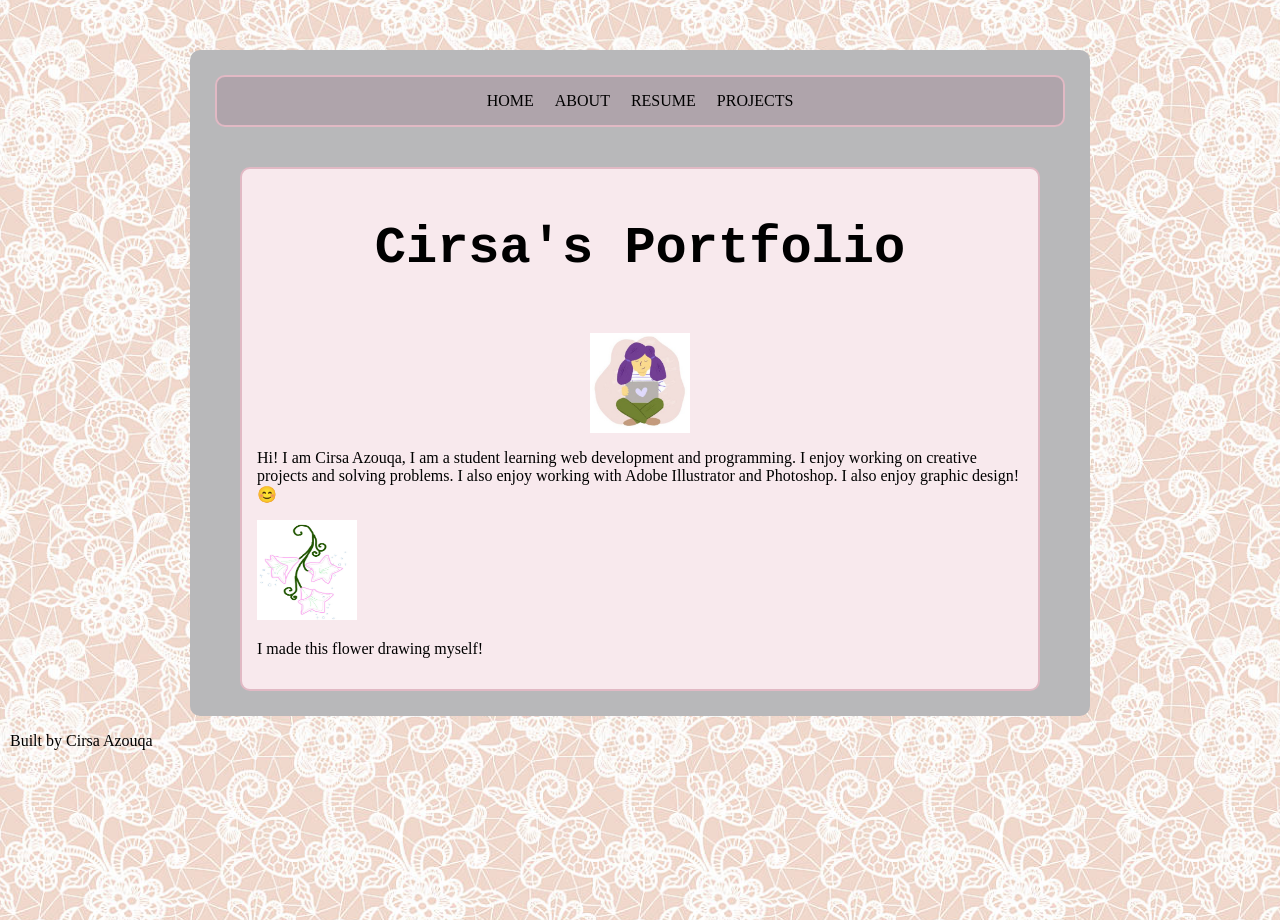
<file: index.html>
<!DOCTYPE html>
<html lang="en">
<head>
    <meta charset="UTF-8">
    <meta name="viewport" content="width=device-width, initial-scale=1.0">
    <link rel="stylesheet" href="style.css">
    <title>Cirsa's Portfolio</title>
</head>
<body>
   <div class="home-container">
   <nav>
        <ul>
            <li><a href="index.html">Home</a></li>
            <li><a href="about.html">About</a></li>
            <li><a href="resume.html">Resume</a></li>
            <li><a href="projects.html">Projects</a></li>
        </ul>
   </nav>
   <div class="main-container">
     <header>
      <div class="header-content"> 
        <h1>Cirsa's Portfolio</h1>
        <img src="images/code.jpg" alt="Code image" width="100" height="100">
      </div>
     </header> 
   <div class="paragraph-container">
   <main>
      <p>Hi! I am Cirsa Azouqa, I am a student learning web development and programming. I enjoy working on creative projects and solving problems. I also enjoy working with Adobe Illustrator and Photoshop. I also enjoy graphic design! &#128522; </p>
      <img src="images/flower.jpeg" alt="Self drawn flower" width="100" height="100">
      <p>I made this flower drawing myself!</p>
   </main>
   </div>
   </div>
   </div>
   <footer>
        <p>Built by Cirsa Azouqa</p>
   </footer>
</body>
</html>
</file>
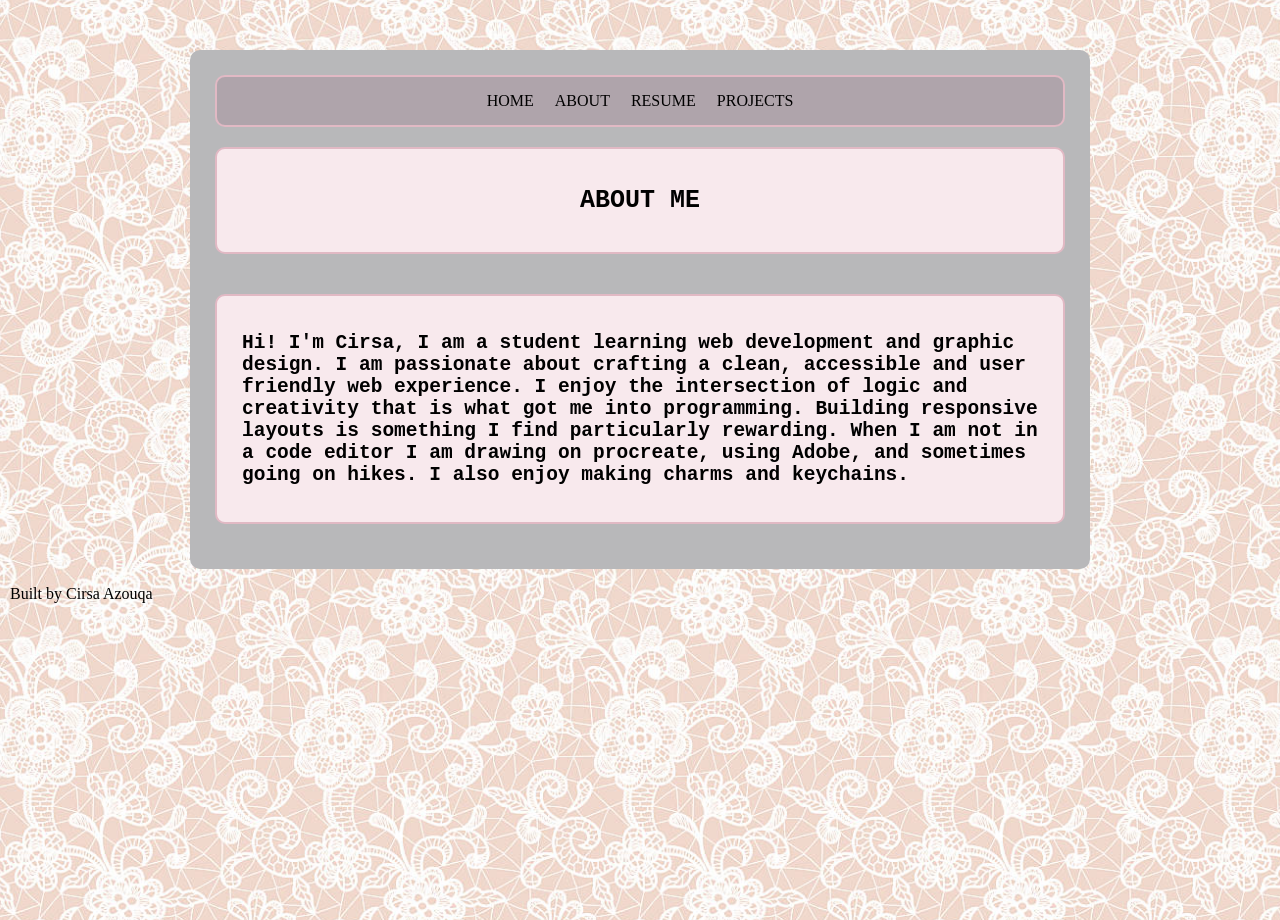
<file: about.html>
<!DOCTYPE html>
<html lang="en">
<head>
    <meta charset="UTF-8">
    <meta name="viewport" content="width=device-width, initial-scale=1.0">
    <link rel="stylesheet" href="style.css">
    <title>About me</title>
</head>
<body>
   <div class="about-container">
   <nav>
        <ul>
            <li><a href="index.html">Home</a></li>
            <li><a href="about.html">About</a></li>
            <li><a href="resume.html">Resume</a></li>
            <li><a href="projects.html">projects</a></li>
        </ul>
   </nav>
   <div class="about">
     <header>
        <h1>About Me</h1>
     </header> 
   </div>
   <main>
   <div class="introduction">
    <section>
       <h2>Hi! I'm Cirsa, I am a student learning web development and graphic design. I am passionate about crafting a clean, accessible and user friendly web experience. I enjoy the intersection of logic and creativity that is what got me into programming. Building responsive layouts is something I find particularly rewarding. When I am not in a code editor I am drawing on procreate, using Adobe, and sometimes going on hikes. I also enjoy making charms and keychains.</h2>
    </section>
   </div>
   </main>
   </div>
   <footer>
        <p>Built by Cirsa Azouqa</p>
   </footer>
</body>
</html>
</file>
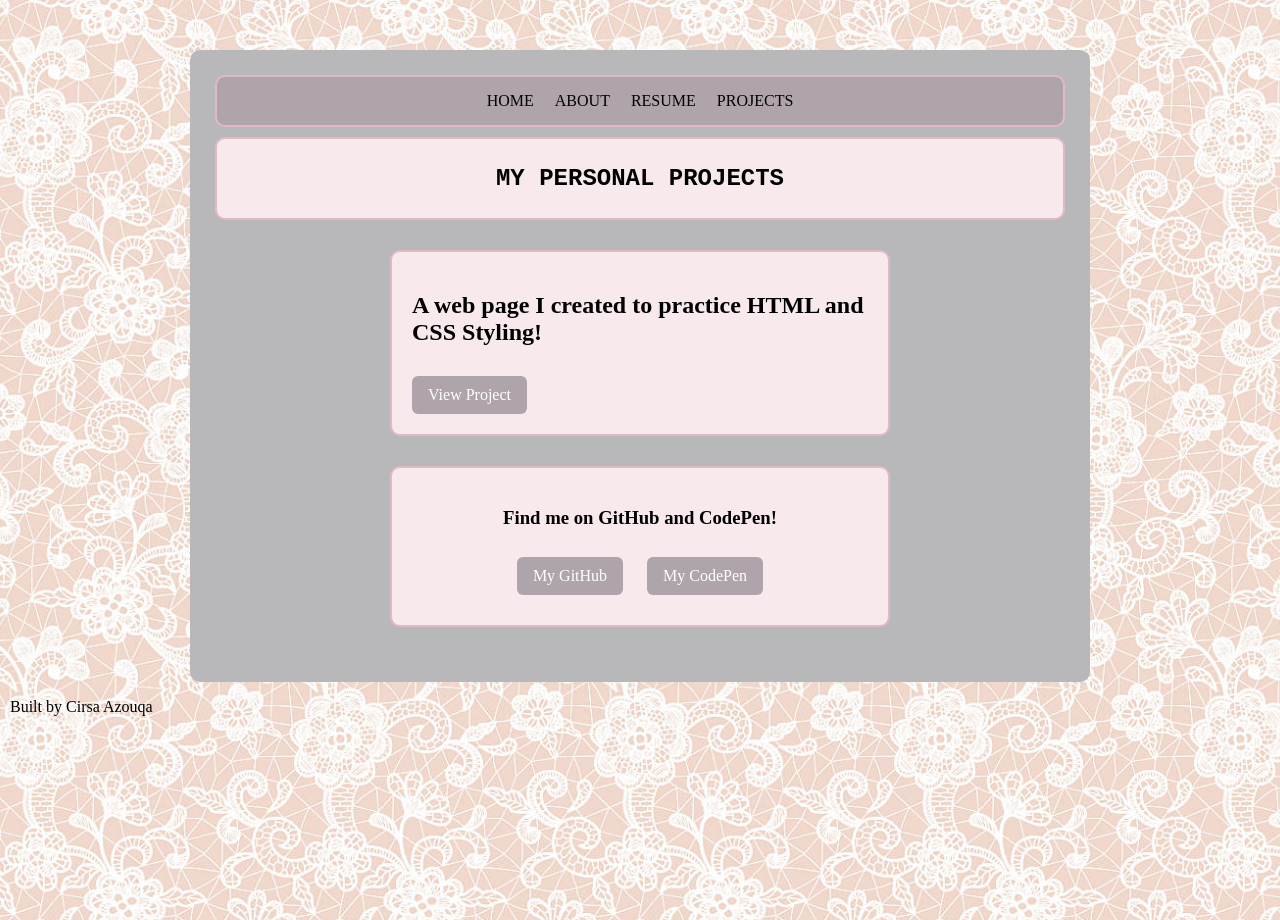
<file: projects.html>
<!DOCTYPE html>
<html lang="en">
<head>
    <meta charset="UTF-8">
    <meta name="viewport" content="width=device-width, initial-scale=1.0">
    <link rel="stylesheet" href="style.css">
    <title>Projects</title>
</head>
<body>
    <div class="project-container">
   <nav>
        <ul>
            <li><a href="index.html">Home</a></li>
            <li><a href="about.html">About</a></li>
            <li><a href="resume.html">Resume</a></li>
            <li><a href="projects.html">projects</a></li>
        </ul>
   </nav>
   <div class="project-header">
    <header>
        <h1>My Personal Projects</h1>
   </header> 
   </div>
   <main>
    <div class="code-pen-link">
    <section>
        <h2> A web page I created to practice HTML and CSS Styling!</h2>
        <a href="https://codepen.io/editor/cirsaa/pen/01a09c23-599f-741c-b6e4-934bacb2732b" target="_blank">View Project</a>
    </section>
    </div>
    <div class="find-me">
        <section>
            <h3>Find me on GitHub and CodePen!</h3>
            <a href="https://github.com/Cirsa-bot" target="_blank">My GitHub</a>
            <a href="https://codepen.io/cirsaa" target="_blank">My CodePen</a>
        </section>
    </div>
   </main>
    </div>
   <footer>
        <p>Built by Cirsa Azouqa</p>
   </footer>
</body>
</html>
</file>
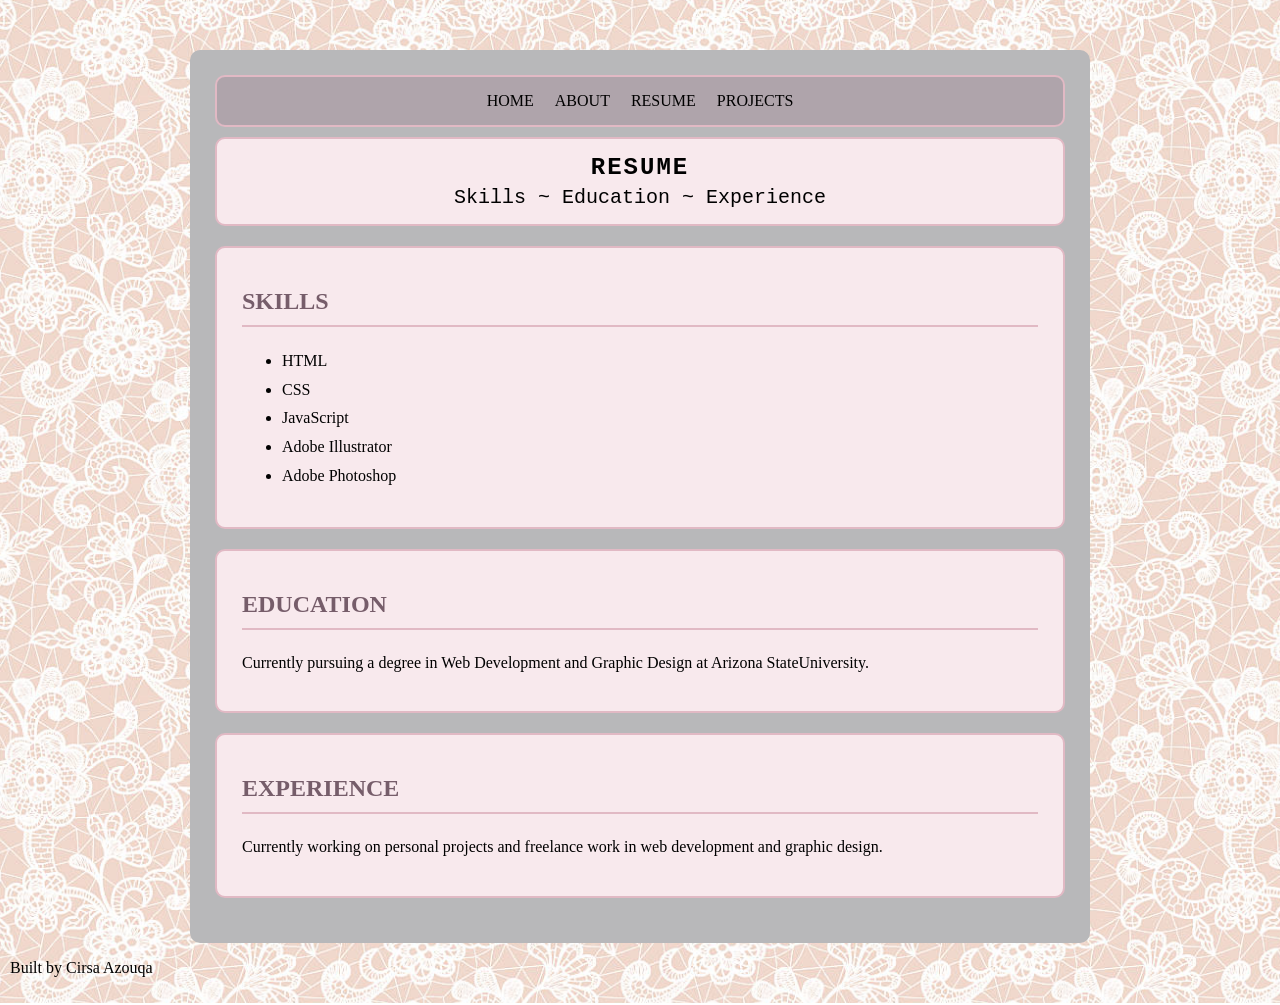
<file: resume.html>
<!DOCTYPE html>
<html lang="en">
<head>
    <meta charset="UTF-8">
    <meta name="viewport" content="width=device-width, initial-scale=1.0">
    <link rel="stylesheet" href="style.css">
    <title>Resume</title>
</head>
<body> 
    <div class="resume-container">
    <div class="nav-resume">
   <nav>
        <ul>
            <li><a href="index.html">Home</a></li>
            <li><a href="about.html">About</a></li>
            <li><a href="resume.html">Resume</a></li>
            <li><a href="projects.html">projects</a></li>
        </ul>
   </nav>
    </div>
   <div class="resume-header">
    <header>
        <h1>Resume</h1>
        <p>Skills ~ Education ~ Experience</p>
    </header> 
   </div>
   <main>
    <section>
    <div class="resume-skills">
        <h2>Skills</h2>
        <ul class="skills-list">
            <li>HTML</li>
            <li>CSS</li>
            <li>JavaScript</li>
            <li>Adobe Illustrator</li>
            <li>Adobe Photoshop</li>
        </ul>
    </div>
    </section>
    <section>
    <div class="education">
            <h2>Education</h2>
            <p>Currently pursuing a degree in Web Development and Graphic Design at Arizona StateUniversity.</p>
    </div>
    </section>
    <section>
    <div class="experience">
            <h2>Experience</h2>
            <p>Currently working on personal projects and freelance work in web development and graphic design.</p>
    </div>
    </section>
   </main>
    </div>
   <footer>
        <p>Built by Cirsa Azouqa</p>
   </footer>
</body>
</html>
</file>
<file: style.css>
/* CSS by Cirsa Azouqa */
/* Color palette */
/* GLOBAL (base) MOBILE FIRST */
@media screen and (min-width: 768px) {
    body {
        padding: 20px;
    }
    header {
        font-size: 2em;
    }
    nav a {
        padding: 20px 10px;
    }
    .main-container {
        width: 100%;
        max-width: 800px;
        margin-top: 20px auto 0;
        padding: 15px;
        box-sizing: border-box;
        min-width: 0;
    }
    .header-content {
        width: 100%;
        min-width: 0;
        flex-direction: column;
        align-items: center;
    }
    .resume-container,
    .project-container,
    .about-container,
    .home-container {
        margin-top: 40px;
        padding: 25px;
    }
    .resume-header, .project-header {
        padding: 10px 15px;
    }
    .resume-header h1, .project-header h1 {
        font-size: 24px;
    }
    .resume-header p {
        font-size: 20px;
    }
    .introduction {
        margin-top: 40px;
        padding: 50px;
    }
    .resume-skills,
    .education,
    .experience,
    .about {
        padding: 20px 25px;
    }
    .code-pen-link, .find-me {
        margin: 50px auto;
        padding: 25px;
    }
}

body {
    margin: 0;
    padding: 10px;
    min-height: 100vh;
    background-image: url("images/lace.jpg");
    background-repeat: repeat;
    background-size: 600px auto;
    background-position: center;
}
header {
    font-family: monospace;
    font-size: 2.0em;
    overflow-wrap: anywhere;
}
nav {
    background-color: #afa4ab;
    border: 2px solid #e1b9c4;
    border-radius: 10px;
    padding: 5px;
    width: 100%;
    max-width: 100%;
    margin: 0 auto;
    box-sizing: border-box;
}
nav ul {
    display: flex;
    flex-wrap: wrap;
    justify-content: center;
    align-items: center;
    list-style: none;
    gap: 5px;
    margin: 0;
    padding: 0;
    color: black;
}
nav li {
    text-align: center;
    min-width: 0;
}
nav a {
    display: block;
    text-decoration: none;
    text-transform: uppercase;
    color: black;
    padding: 10px 8px;
    overflow-wrap: anywhere;
}
nav a:hover {
    background-color: #e1b9c4;
    border-radius: 6px;
}
.main-container {
    width: 100%;
    max-width: 800px;
    margin: 40px auto 0;
    padding: 15px;
    background-color: #f8e9ed;
    border: 2px solid #e1b9c4;
    border-radius: 10px;
}
.header-content {
    display: flex;
    flex-direction: column;
    justify-content: center;
    align-items: center;
    gap: 20px;
}
.about {
    max-width: 900px;
    margin: 20px auto 0;
}
.about h1 {
    font-size: 25px;
    text-transform: uppercase;
    text-align: center;
}
.introduction {
    width: 100%;
    max-width: 900px;
    margin: 40px auto 0;
    padding: 20px;
    background-color: #afa4ab;
    border-radius: 10px;
    font-family: monospace;
    overflow-wrap: anywhere;
}
.resume-container,
.project-container,
.about-container,
.home-container {
    width: 100%;
    max-width: 900px;
    margin: 40px auto 0;
    padding: 25px;
    box-sizing: border-box;
    background-color: #b8b8ba;
    border-radius: 10px;
}
.resume-header, .project-header {
    width: 100%;
    max-width: 850px;
    margin: 10px auto 20px;
    padding: 10px 15px;
    box-sizing: border-box;
    text-align: center;
    background-color: #f8e9ed;
    border: 2px solid #e1b9c4;
    border-radius: 10px;
}
.resume-header h1 {
    font-size: 24px;
    margin: 5px 0;
    text-transform: uppercase;
    letter-spacing: 2px;
}
.resume-header p {
    margin: 5px 0;
    font-size: 20px;
}
.resume-skills,
.education,
.experience,
.code-pen-link,
.find-me,
.about,
.introduction {
    width: 100%;
    box-sizing: border-box;
    background-color: #f8e9ed;
    border: 2px solid #e1b9c4;
    border-radius: 10px;
    padding: 20px 25px;
    margin-bottom: 20px;
}
.resume-skills h2,
.education h2,
.experience h2 {
    color: #765d6a;
    border-bottom: 2px solid #e1b9c4;
    padding-bottom: 10px;
    text-transform: uppercase;
}
.resume-skills ul,
.experience ul {
    line-height: 1.8;
}
.education p,
.experience p {
    line-height: 1.6;
}
.project-header h1 {
    font-size: 24px;
    text-transform: uppercase;
}
.code-pen-link {
    width: 100%;
    max-width: 500px;
    box-sizing: border-box;
    margin: 30px auto;
    padding: 20px;
}
.code-pen-link a {
    display: inline-block;
    background-color: #afa4ab;
    color: white;
    padding: 10px 16px;
    border-radius: 6px;
    text-decoration: none;
    margin-top: 10px;
}
.code-pen-link a:hover {
    background-color: #e1b9c4;
}
.find-me {
    width: 100%;
    max-width: 500px;
    text-align: center;
    box-sizing: border-box;
    margin: 30px auto;
    padding: 20px;
}
.find-me a {
    display: inline-block;
    background-color: #afa4ab;
    color: white;
    padding: 10px 16px;
    border-radius: 6px;
    text-decoration: none;
    margin: 10px;
}.find-me a:hover {
    background-color: #e1b9c4;
}
</file>
